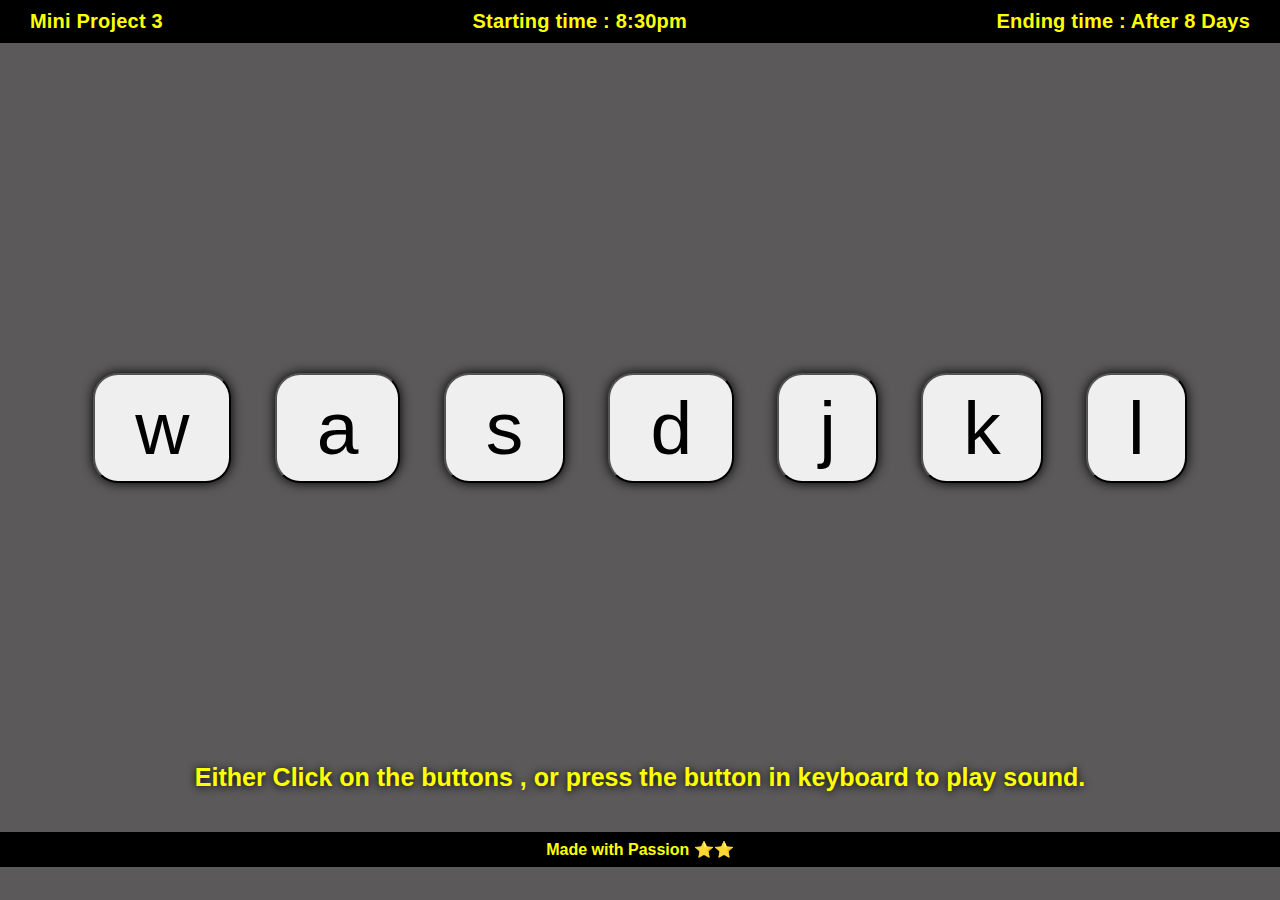
<file: 3. Drum Kit/index.html>
<!DOCTYPE html>
<html lang="en">
<head>
    <meta charset="UTF-8">
    <meta name="viewport" content="width=device-width, initial-scale=1.0">
    <link rel="stylesheet" href="style.css">


    <title>Drum Kit</title>
</head>
<body>
    
    <header>
        <nav class="nav">
            <p>Mini Project 3 </p>
            <p>Starting time : 8:30pm</p>
            <p>Ending time : After 8 Days </p>
        </nav>
    </header>

    <section class = "drum-kit" >
        <button class="drum-button" id = "w">w</button>
        <button class="drum-button" id = "a">a</button>
        <button class="drum-button" id = "s">s</button>
        <button class="drum-button" id = "d">d</button>
        <button class="drum-button" id = "j">j</button>
        <button class="drum-button" id = "k">k</button>
        <button class="drum-button" id = "l">l</button>
    </section>

    

    <footer>
        <article class="instructions">
            <pre id = "instruction">Either Click on the buttons , or press the button in keyboard to play sound.</pre>
        </article>
        <p>Made with Passion ⭐⭐</p>
    </footer>
    <script src = "script.js"></script>
</body>
</html>
</file>
<file: 3. Drum Kit/style.css>
*{
    padding: 0;
    margin: 0;
    box-sizing: border-box;
    font-family: "Source Sans 3", sans-serif;
}

html, body{
    height: 100%;
    width: 100%;
    background: rgb(91, 89, 89);
}
::-webkit-scrollbar{
    width: 0px;
    background-color: transparent;
}

/***********************************
Nav Bar
************************************/
.nav{
    display: flex;
    align-items: center;
    justify-content: space-between;
    background: black;
    color: yellow;
    font-size: 20px;
    font-weight: 700;
    letter-spacing: 0.2px;
    padding: 10px 30px;
}    

.drum-kit{
    height: 80%;
    display: flex;
    align-items: center;
    justify-content: space-evenly;
    padding-left: 50px;
    padding-right: 50px;
}

.drum-button {
    margin-top: 50px;
    font-size: 75px;
    padding: 10px 40px;
    border-radius: 25px;
    box-shadow: 0px 0px 12px black;
}

footer p{
    display: flex;
    justify-content: center;
    background: black;
    color: yellow;
    padding: 8px ;
    text-align: center;
    font-weight: bold;
}

#instruction{
    color: yellow;
    text-align: center;
    font-size: 25px;
    font-weight: 800;
    text-shadow: 0px 1px 8px black;
    margin-bottom: 40px ;
}

.active{
    background: black;
    color: yellow;
    box-shadow: 0px 0px 8px yellow;
}

.drum-button:hover{
    border: transparent;
    box-shadow: 0px 1px 12px yellow;
}
</file>
